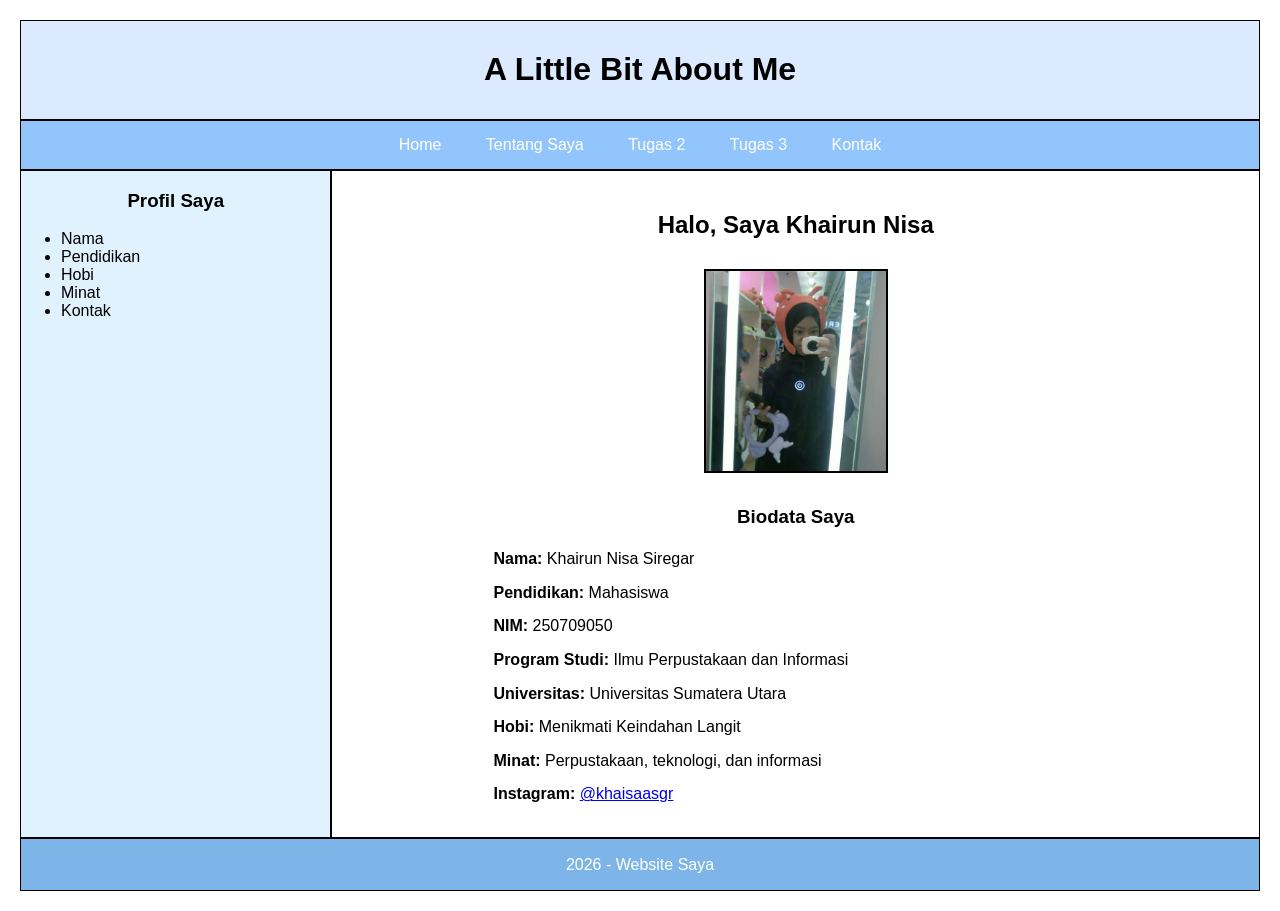
<file: index.html>
<!DOCTYPE html>
<html>
<head>
    <title>Tugas Individu - Tentang Saya</title>

    <link rel="stylesheet" href="style.css">
</head>

<body>

    <!-- HEADER -->
    <header>
        <h1>A Little Bit About Me</h1>
    </header>

    <!-- MENU -->
    <nav>
        <a href="#">Home</a>
        <a href="tugas2.html">Tentang Saya</a>
        <a href="tugas2.html">Tugas 2</a>
        <a href="tugas3.html">Tugas 3</a>
        <a href="#">Kontak</a>
    </nav>

    <!-- BAGIAN ISI -->
    <div class="isi">

        <!-- SIDEBAR -->
        <aside>
            <h3>Profil Saya</h3>

            <ul>
                <li>Nama</li>
                <li>Pendidikan</li>
                <li>Hobi</li>
                <li>Minat</li>
                <li>Kontak</li>
            </ul>
        </aside>

        <!-- ISI KONTEN -->
        <main>

            <h2>Halo, Saya Khairun Nisa</h2>

            <!-- FOTO -->
            <img src="foto me.jpeg" alt="Foto Saya">

            <h3>Biodata Saya</h3>

            <div class="biodata">

                <p><b>Nama:</b> Khairun Nisa Siregar</p>

                <p><b>Pendidikan:</b> Mahasiswa</p>

                <p><b>NIM:</b> 250709050</p>

                <p><b>Program Studi:</b> Ilmu Perpustakaan dan Informasi</p>

                <p><b>Universitas:</b> Universitas Sumatera Utara</p>

                <p><b>Hobi:</b> Menikmati Keindahan Langit</p>

                <p><b>Minat:</b> Perpustakaan, teknologi, dan informasi</p>

                <p>
                    <b>Instagram:</b>
                    <a href="https://www.instagram.com/khaisaasgr/" target="_blank">
                        @khaisaasgr
                    </a>
                </p>

            </div>

        </main>

    </div>

    <!-- FOOTER -->
    <footer>
        <p>2026 - Website Saya</p>
    </footer>

</body>
</html>
</file>
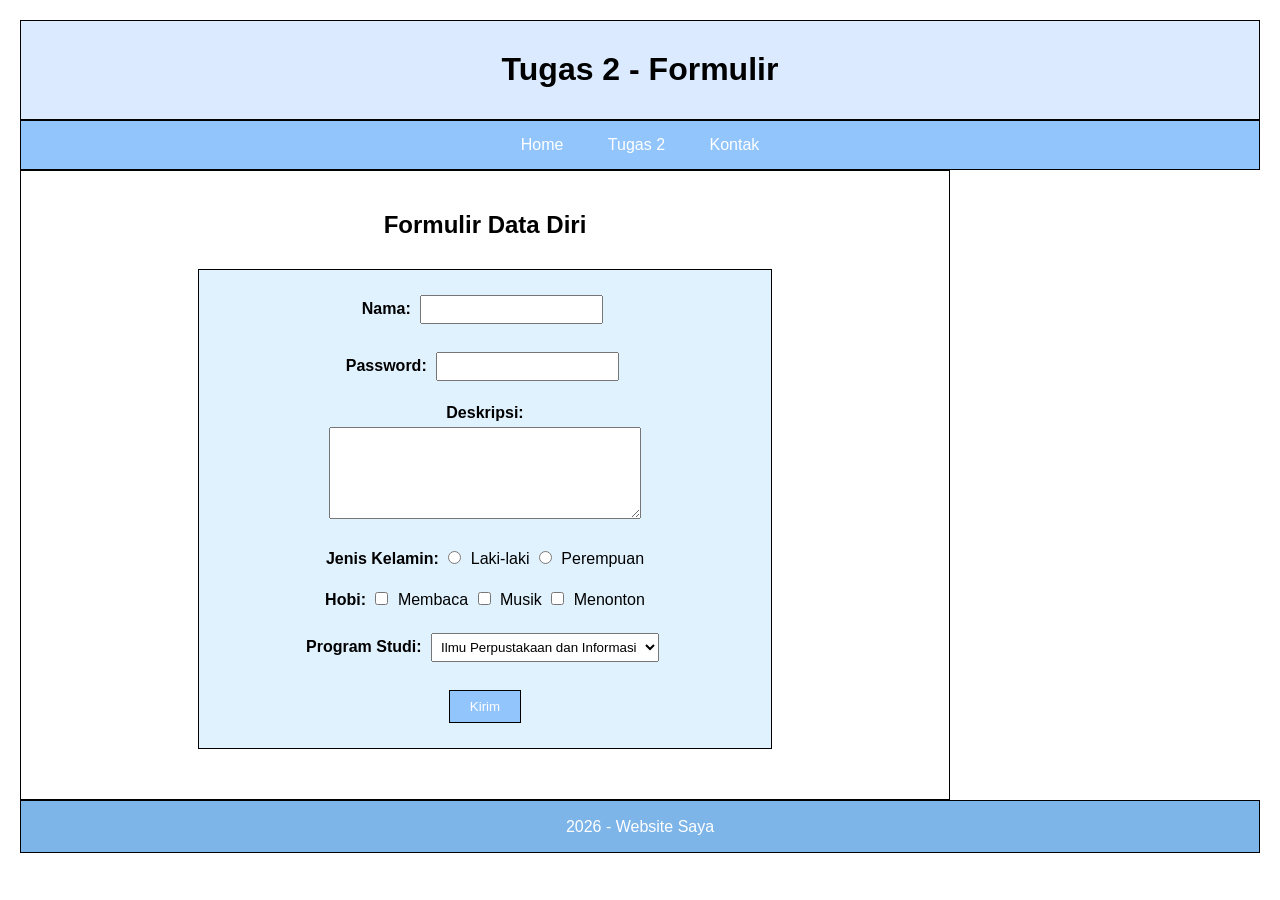
<file: tugas2.html>
<!DOCTYPE html>
<html>
<head>
    <title>Tugas 2</title>
    <link rel="stylesheet" href="style.css">
</head>

<body>

    <header>
        <h1>Tugas 2 - Formulir</h1>
    </header>

    <nav>
        <a href="index.html">Home</a>
        <a href="tugas2.html">Tugas 2</a>
        <a href="#">Kontak</a>
    </nav>

    <main>

        <h2>Formulir Data Diri</h2>

        <form>

            <label>Nama:</label>
            <input type="text">

            <br><br>

            <label>Password:</label>
            <input type="password">

            <br><br>

            <label>Deskripsi:</label>
            <br>
            <textarea></textarea>

            <br><br>

            <label>Jenis Kelamin:</label>
            <input type="radio" name="jenis_kelamin"> Laki-laki
            <input type="radio" name="jenis_kelamin"> Perempuan

            <br><br>

            <label>Hobi:</label>
            <input type="checkbox"> Membaca
            <input type="checkbox"> Musik
            <input type="checkbox"> Menonton

            <br><br>

            <label>Program Studi:</label>

            <select>
                <option>Ilmu Perpustakaan dan Informasi</option>
                <option>Ilmu Komunikasi</option>
                <option>Teknik Informatika</option>
            </select>

            <br><br>

            <input type="submit" value="Kirim">

        </form>

    </main>

    <footer>
        <p>2026 - Website Saya</p>
    </footer>

</body>
</html>
</file>
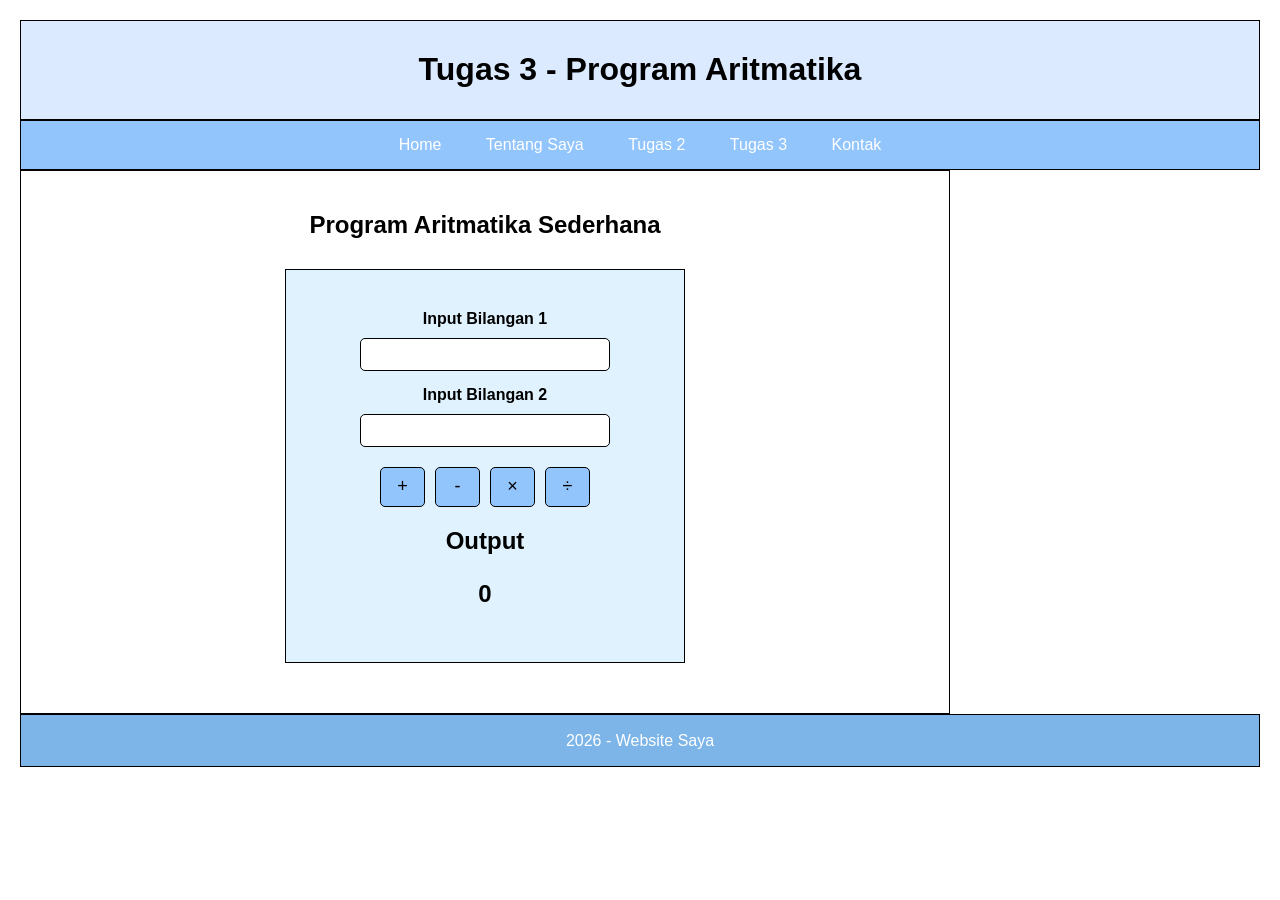
<file: tugas3.html>
<!DOCTYPE html>
<html>
<head>
    <title>Tugas 3 - Aritmatika</title>
    <link rel="stylesheet" href="style.css">
</head>

<body>

    <header>
        <h1>Tugas 3 - Program Aritmatika</h1>
    </header>

    <nav>
        <a href="index.html">Home</a>
        <a href="#">Tentang Saya</a>
        <a href="tugas2.html">Tugas 2</a>
        <a href="tugas3.html">Tugas 3</a>
        <a href="#">Kontak</a>
    </nav>

    <main>

        <h2>Program Aritmatika Sederhana</h2>

        <div class="kalkulator">

            <label>Input Bilangan 1</label>
            <input type="number" id="bilangan1">

            <label>Input Bilangan 2</label>
            <input type="number" id="bilangan2">

            <div class="tombol">
                <button onclick="hitung('+')">+</button>
                <button onclick="hitung('-')">-</button>
                <button onclick="hitung('*')">×</button>
                <button onclick="hitung('/')">÷</button>
            </div>

            <h2>Output</h2>
            <p id="hasil">0</p>

        </div>

    </main>

    <footer>
        <p>2026 - Website Saya</p>
    </footer>

    <script src="script.js"></script>
</body>
</html>
</file>
<file: style.css>
body {
    margin: 20px;
    font-family: Arial, sans-serif;
}

header {
    height: 100px;
    border: 1px solid black;
    text-align: center;
    background-color: #dbeafe;
    padding-top: 20px;
    box-sizing: border-box;
}

header h1 {
    margin: 10px;
}

nav {
    padding: 15px;
    border: 1px solid black;
    text-align: center;
    background-color: #93c5fd;
}

/* TUGAS 3 */
.kalkulator {
    width: 400px;
    margin: 30px auto;
    padding: 25px;
    border: 1px solid black;
    background-color: #e0f2fe;
    text-align: center;
    box-sizing: border-box;
}

.kalkulator label {
    display: block;
    margin-top: 15px;
    margin-bottom: 5px;
    font-weight: bold;
}

.kalkulator input {
    width: 250px;
    padding: 8px;
    margin-top: 5px;
    border: 1px solid black;
    border-radius: 5px;
    box-sizing: border-box;
}

.tombol {
    display: flex;
    justify-content: center;
    gap: 10px;
    margin-top: 20px;
}

.tombol button {
    width: 45px;
    height: 40px;
    background-color: #93c5fd;
    border: 1px solid black;
    border-radius: 5px;
    font-size: 18px;
    cursor: pointer;
}

.tombol button:hover {
    background-color: #60a5fa;
}

.kalkulator h2 {
    margin-top: 20px;
}

#hasil {
    font-size: 24px;
    font-weight: bold;
    margin-top: 10px;
}
nav a {
    margin: 20px;
    color: white;
    text-decoration: none;
}

.isi {
    display: flex;
}

aside {
    background-color: #e0f2fe;
    width: 25%;
    min-height: 400px;
    border: 1px solid black;
    text-align: center;
}

aside ul {
    text-align: left;
    padding-left: 40px;
}

main {
    width: 75%;
    min-height: 400px;
    border: 1px solid black;
    text-align: center;
    padding: 20px;
    box-sizing: border-box;
}

main p {
    font-size: 16px;
    line-height: 1.6;
}

main img {
    width: 180px;
    height: 200px;
    object-fit: cover;
    border: 2px solid black;
    margin: 10px;
}

.biodata {
    text-align: left;
    margin: 10px auto;
    width: 70%;
}

.biodata p {
    margin: 8px;
}

footer {
    height: 50px;
    border: 1px solid black;
    text-align: center;
    background-color: #7db5e8;
    color: white;
    padding-top: 1px;
}

/* TUGAS 2 */
form {
    width: 60%;
    margin: 30px auto;
    padding: 20px;
    border: 1px solid black;
    background-color: #e0f2fe;
}

form input,
form textarea,
form select {
    margin: 5px;
    padding: 5px;
}

form textarea {
    width: 300px;
    height: 80px;
}
form label {
    font-weight: bold;
}

form input[type="submit"] {
    background-color: #93c5fd;
    color: white;
    border: 1px solid black;
    padding: 8px 20px;
    cursor: pointer;
}
</file>
